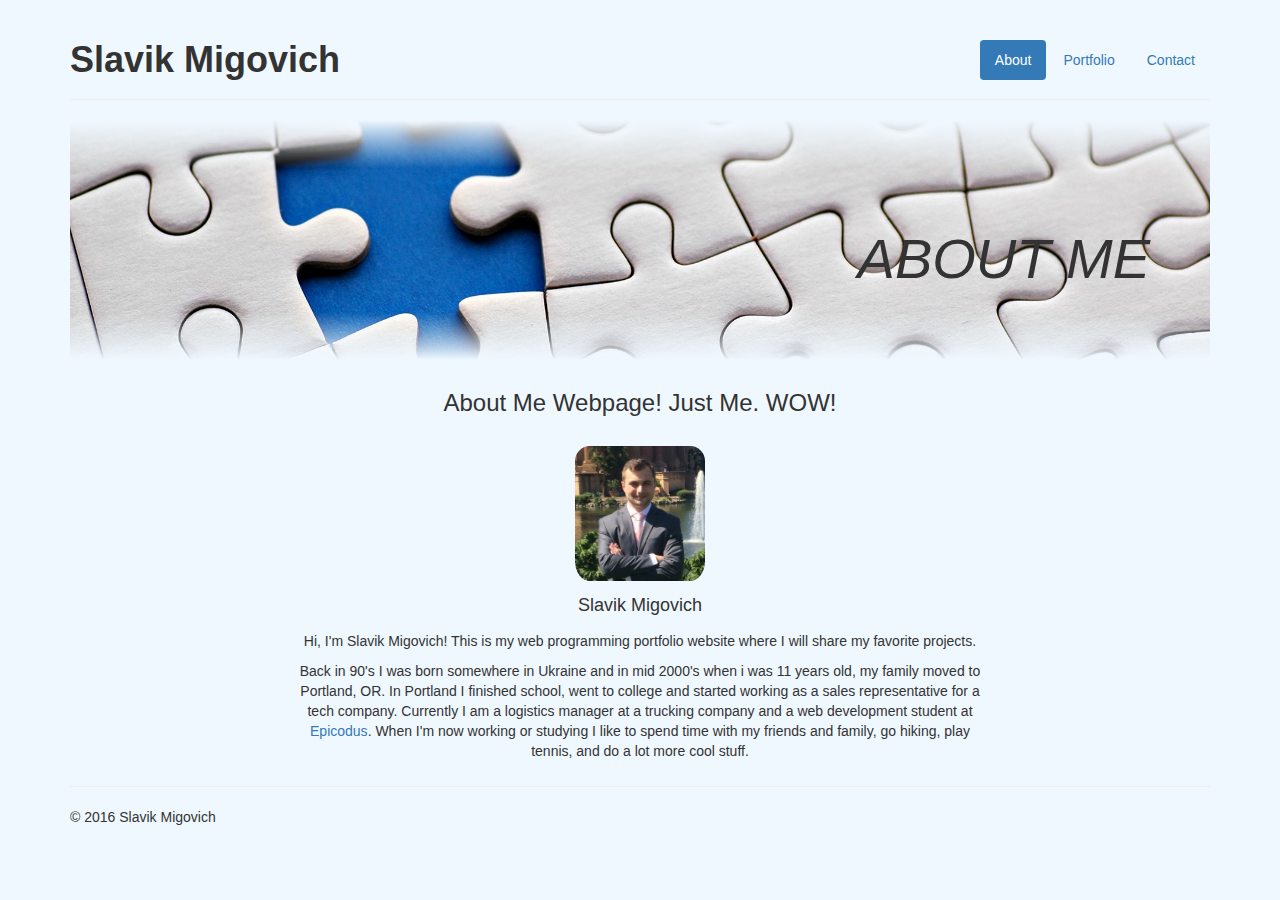
<file: index.html>
<!DOCTYPE html>
<html lang="en">
  <head>
    <title>Slavik M | About</title>
    <link rel="icon" type="image/png" href="img/favicon.png">
    <meta name="viewport" content="width=device-width, initial-scale=1">
    <link rel="stylesheet" type="text/css" href="css/normalize.css">
    <link rel="stylesheet" type="text/css" href="css/bootstrap.css">
    <link rel="stylesheet" type="text/css" href="css/main.css">
  </head>
  <body>
    <div class="container">
      <header class="page-header">
        <ul class="nav nav-pills pull-right">
          <li class="active"><a href="index.html">About</a></li>
          <li><a href="portfolio.html">Portfolio</a></li>
          <li><a href="contact.html">Contact</a></li>
        </ul>
        <h1><strong>Slavik Migovich</strong></h1>
      </header>
      <div class="jumbotron about-main">
        <h2><span style="font-style: italic;">ABOUT ME</span><h2>
      </div>
      <div class="about-content">
        <div>
          <h3>About Me Webpage! Just Me. WOW!</h3>
          <img class="profile-photo" src="img/profile-photo.jpg" alt="A picture of Slavik" height="150" width="150">
          <h4>Slavik Migovich</h4>
        </div>
        <p>Hi, I'm Slavik Migovich! This is my web programming portfolio website where I will share my favorite projects.</p>
        <p>Back in 90's I was born somewhere in Ukraine and in mid 2000's when i was 11 years old, my family moved to Portland, OR. In Portland I finished school, went to college and started working as a sales representative for a tech company. Currently I am a logistics manager at a trucking company and a web development student at <a href="http://www.epicodus.com/">Epicodus</a>. When I'm now working or studying I like to spend time with my friends and family, go hiking, play tennis, and do a lot more cool stuff.</p>
      </div>
      <hr>
      <footer>
        <p>&copy; 2016 Slavik Migovich</p>
      </footer>
    </div>
  </body>
</html>
</file>
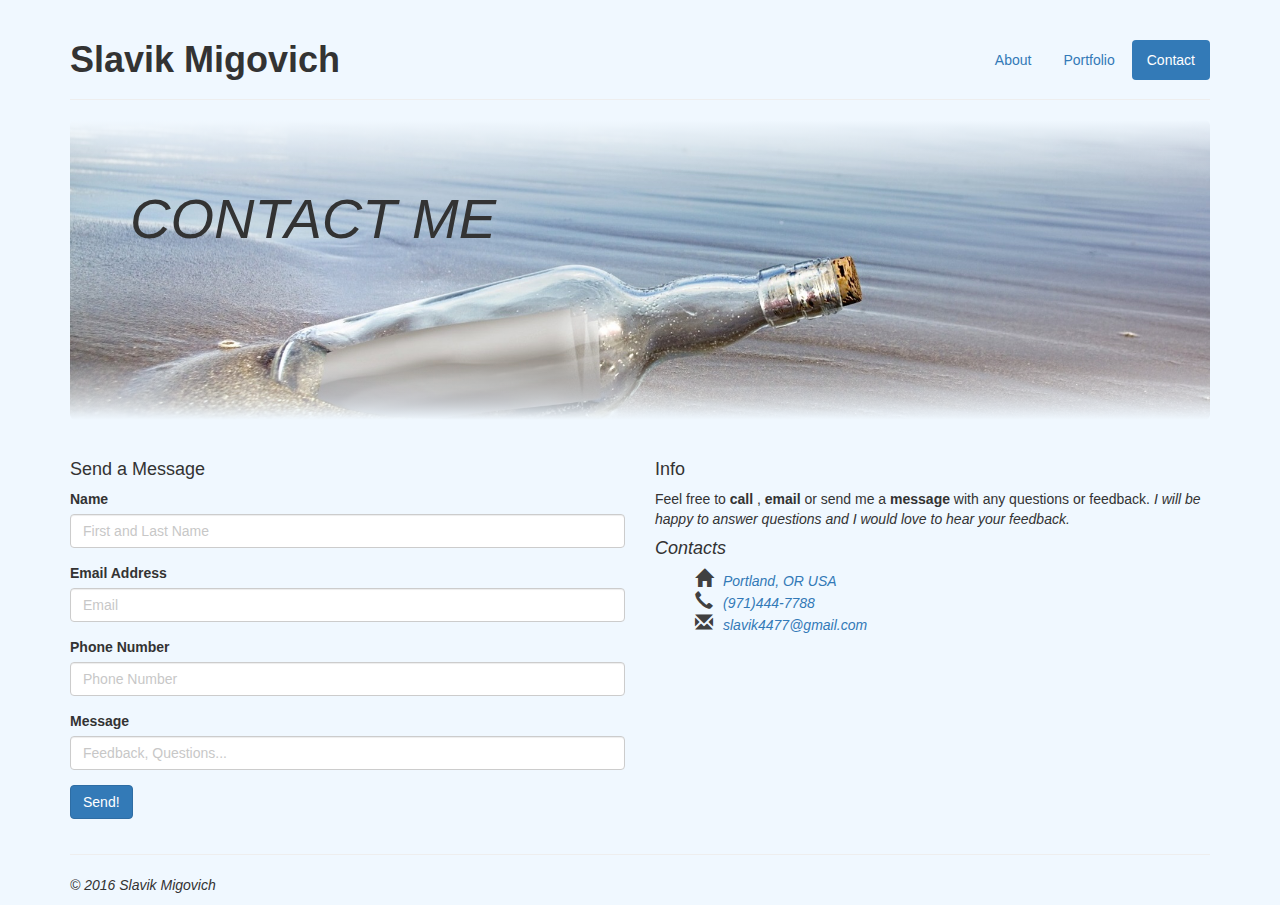
<file: contact.html>
<!DOCTYPE html>
<html lang="en">
  <head>
    <title>Slavik Migovich | Contact</title>
    <link rel="icon" type="image/png" href="img/favicon.png">
    <meta name="viewport" content="width=device-width, initial-scale=1">
    <link rel="stylesheet" type="text/css" href="css/normalize.css">
    <link rel="stylesheet" type="text/css" href="css/bootstrap.css">
    <link rel="stylesheet" type="text/css" href="css/main.css">
  </head>
  <body>
    <div class="container">
      <header class="page-header">
        <ul class="nav nav-pills pull-right">
          <li><a href="index.html">About</a></li>
          <li><a href="portfolio.html">Portfolio</a></li>
          <li class="active"><a href="contact.html">Contact</a></li>
        </ul>
        <h1><strong>Slavik Migovich</strong></h1>
      </header>
      <div class="jumbotron contact-main">
        <h2><span style="font-style: italic;">CONTACT ME</span><h2>
      </div>
      <div>
        <div class="row">
          <div class="col-md-6">
            <h4>Send a Message</h4>
            <form>
              <div class="form-group">
                <label>Name</label>
                <input type="text" class="form-control" placeholder="First and Last Name">
              </div>
              <div class="form-group">
                <label>Email Address</label>
                <input type="email" class="form-control" placeholder="Email">
              </div>
              <div class="form-group">
                <label>Phone Number</label>
                <input type="text" class="form-control" placeholder="Phone Number">
              </div>
              <div class="form-group">
                <label>Message</label>
                <input type="text" class="form-control" placeholder="Feedback, Questions...">
              </div>
              <div class="form-group">
                <div class="">
                  <button type="button" class="btn btn-primary">Send!</button>
                </div>
              </div>
            </form>
          </div>
          <div class="col-md-6">
            <h4>Info</h4>
            <p>Feel free to <span style="font-weight: bold;">call</span> , <span style="font-weight: bold;">email</span> or send me a <span style="font-weight: bold;">message</span> with any questions or feedback. <em>I will be happy to answer questions and I would love to hear your feedback.</ems></p>
            <h4>Contacts</h4>
            <ul class="contact-list">
              <li><b class="glyphicon glyphicon-home"></b><a href="https://www.google.com/maps/place/Portland,+OR/@45.5423509,-122.7945053,11z/data=!3m1!4b1!4m5!3m4!1s0x54950b0b7da97427:0x1c36b9e6f6d18591!8m2!3d45.5230622!4d-122.6764816?hl=en">Portland, OR USA</a></li>
              <li><b class="glyphicon glyphicon-earphone"></b><a href="tel:971-444-7788">(971)444-7788</a></li>
              <li><b class="glyphicon glyphicon-envelope"></b><a href="mailto:slavik4477@gmail.com">slavik4477@gmail.com</a></li>
            </ul>
          </div>
        </div>
      </div>
      <hr>
      <footer>
        <p>&copy; 2016 Slavik Migovich</p>
      </footer>
    </div>
  </body>
</html>
</file>
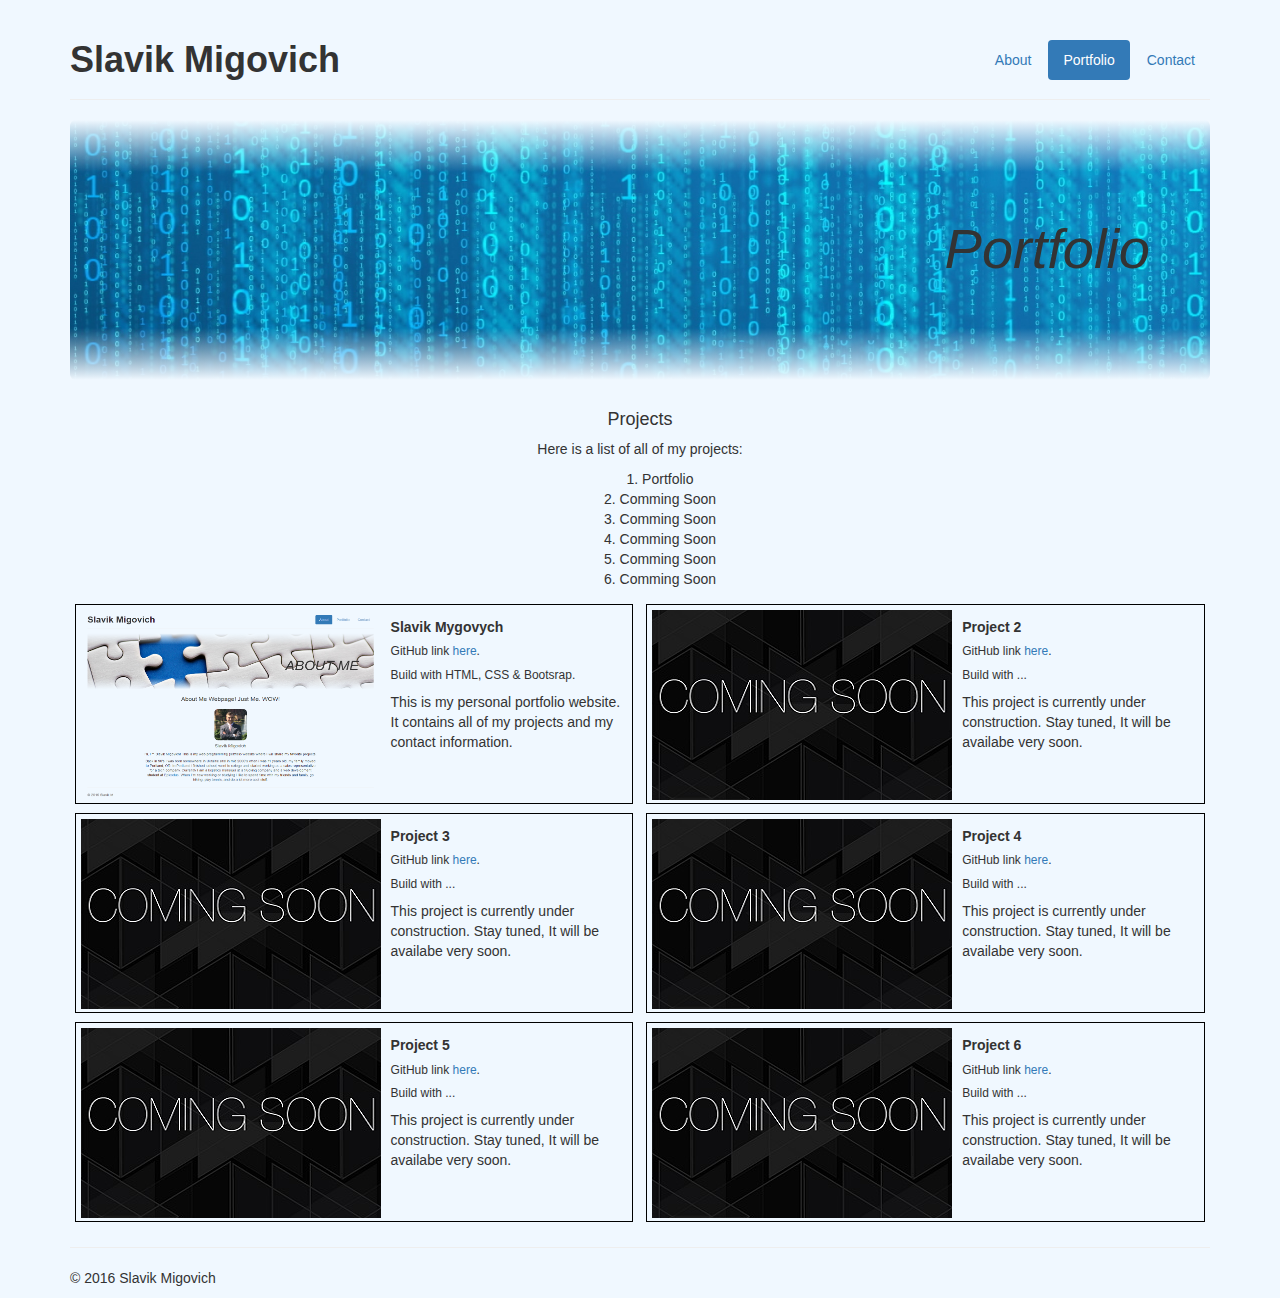
<file: portfolio.html>
<!DOCTYPE html>
<html lang="en">
  <head>
    <title>Slavik M | Portfolio</title>
    <link rel="icon" type="image/png" href="img/favicon.png">
    <meta name="viewport" content="width=device-width, initial-scale=1">
    <link rel="stylesheet" type="text/css" href="css/normalize.css">
    <link rel="stylesheet" type="text/css" href="css/bootstrap.css">
    <link rel="stylesheet" type="text/css" href="css/main.css">
  </head>
  <body>
    <div class="container">
      <header class="page-header">
        <ul class="nav nav-pills pull-right">
          <li><a href="index.html">About</a></li>
          <li class="active"><a href="portlolio.html">Portfolio</a></li>
          <li><a href="contact.html">Contact</a></li>
        </ul>
        <h1><strong>Slavik Migovich</strong></h1>
      </header>
      <div class="jumbotron portfolio-main">
        <h2><span style="font-style: italic;">Portfolio</span><h2>
      </div>
      <div>
        <div class="preportfolio">
          <h4>Projects</h4>
          <p>Here is a list of all of my projects:</p>
          <ol>
            <li>Portfolio</li>
            <li>Comming Soon</li>
            <li>Comming Soon</li>
            <li>Comming Soon</li>
            <li>Comming Soon</li>
            <li>Comming Soon</li>
          </ol>
        </div>
        <div class="portfolio">
          <div class="portfolio-item">
            <div class="folio-item-img">
              <img class="img-responsive pull-left" src="img/portfolio.png" atl="Comming Soon">
            </div>
            <div class="folio-item-info">
              <h5><strong>Slavik Mygovych</strong></h5>
              <h6>GitHub link <a href="https://github.com/slav4477/my-portfolio">here</a>.</h6>
              <h6>Build with HTML, CSS &amp; Bootsrap.</h6>
              <p>This is my personal portfolio website. It contains all of my projects and my contact information.</p>
            </div>
          </div>
          <div class="portfolio-item">
            <div class="folio-item-img">
              <img class="img-responsive pull-left" src="img/coming-soon.jpg" atl="Comming Soon">
            </div>
            <div class="folio-item-info">
              <h5><strong>Project 2</strong></h5>
              <h6>GitHub link <a href="#">here</a>.</h6>
              <h6>Build with ...</h6>
              <p>This project is currently under construction. Stay tuned, It will be availabe very soon.</p>
            </div>
          </div>
          <div class="portfolio-item">
            <div class="folio-item-img">
              <img class="img-responsive pull-left" src="img/coming-soon.jpg" atl="Comming Soon">
            </div>
            <div class="folio-item-info">
              <h5><strong>Project 3</strong></h5>
              <h6>GitHub link <a href="#">here</a>.</h6>
              <h6>Build with ...</h6>
              <p>This project is currently under construction. Stay tuned, It will be availabe very soon.</p>
            </div>
          </div>
          <div class="portfolio-item">
            <div class="folio-item-img">
              <img class="img-responsive pull-left" src="img/coming-soon.jpg" atl="Comming Soon">
            </div>
            <div class="folio-item-info">
              <h5><strong>Project 4</strong></h5>
              <h6>GitHub link <a href="#">here</a>.</h6>
              <h6>Build with ...</h6>
              <p>This project is currently under construction. Stay tuned, It will be availabe very soon.</p>
            </div>
          </div>
          <div class="portfolio-item">
            <div class="folio-item-img">
              <img class="img-responsive pull-left" src="img/coming-soon.jpg" atl="Comming Soon">
            </div>
            <div class="folio-item-info">
              <h5><strong>Project 5</strong></h5>
              <h6>GitHub link <a href="#">here</a>.</h6>
              <h6>Build with ...</h6>
              <p>This project is currently under construction. Stay tuned, It will be availabe very soon.</p>
            </div>
          </div>
          <div class="portfolio-item">
            <div class="folio-item-img">
              <img class="img-responsive pull-left" src="img/coming-soon.jpg" atl="Comming Soon">
            </div>
            <div class="folio-item-info">
              <h5><strong>Project 6</strong></h5>
              <h6>GitHub link <a href="#">here</a>.</h6>
              <h6>Build with ...</h6>
              <p>This project is currently under construction. Stay tuned, It will be availabe very soon.</p>
            </div>
          </div>
        </div>
      <hr>
      <footer>
        <p>&copy; 2016 Slavik Migovich</p>
      </footer>
    </div>
  </body>
</html>
</file>
<file: css/main.css>
/* Main CSS
======================*/

body {
  background-color: #F0F8FF;
}

/* About Page
======================*/

.about-main {
  height: 240px;
  background: linear-gradient(#F0F8FF, transparent 20%),
              linear-gradient(0deg, #F0F8FF, transparent 20%),
              #F0F8FF url('../img/puzzle.jpg') no-repeat center;
  background-size: cover;
}

.about-main h2{
  font-size: 4em;
  padding-top: 40px;
  float: right;
}

.about-content {
  text-align: center;
}

.about-content>p {
  width: 700px;
  padding: 5px;
  border: 0px;
  margin: 0 auto;
  text-align: center;
}

.profile-photo {
  border-radius: 25px;
  width: 150px;
  height: 150px;
  padding:10px 10px 5px;
  margin: 10px 10px 0;
}

/* Portfolio Page
======================*/

.portfolio-main {
  height: 260px;
  background: linear-gradient(#F0F8FF, transparent 20%),
              linear-gradient(0deg, #F0F8FF, transparent 20%),
              #F0F8FF url('../img/code.jpg') no-repeat center;
  background-size: cover;
}

.portfolio-main h2{
  font-size: 4em;
  padding-top: 30px;
  float: right;
}

.preportfolio {
  text-align: center;
}

.preportfolio ol {
  list-style-position: inside;
}

.portfolio-item {
  width: 49%;
  height: 200px;
  float: feft;
  display: inline-block;
  position: float;
  padding: 5px;
  border: 1px solid #000;
  margin: .4%;
}

.folio-item-img img{
  width: 300px;
  height: 190px;
  margin: 0 10px 0 0;
}

/* Contact Page
======================*/

.contact-main {
  height: 300px;
  background: linear-gradient(#F0F8FF, transparent 20%),
              linear-gradient(0deg, #F0F8FF,transparent 20%),
              #F0F8FF url('../img/message-in-a-bottle.jpg') no-repeat center;
  background-size: cover;
}

.contact-main h2{
  font-size: 4em;
}

.contact-list {
  list-style-type: none;
}

.glyphicon {
  padding-right: 10px;
  font-size: 1.25em;
  color: #404040;
}
</file>
